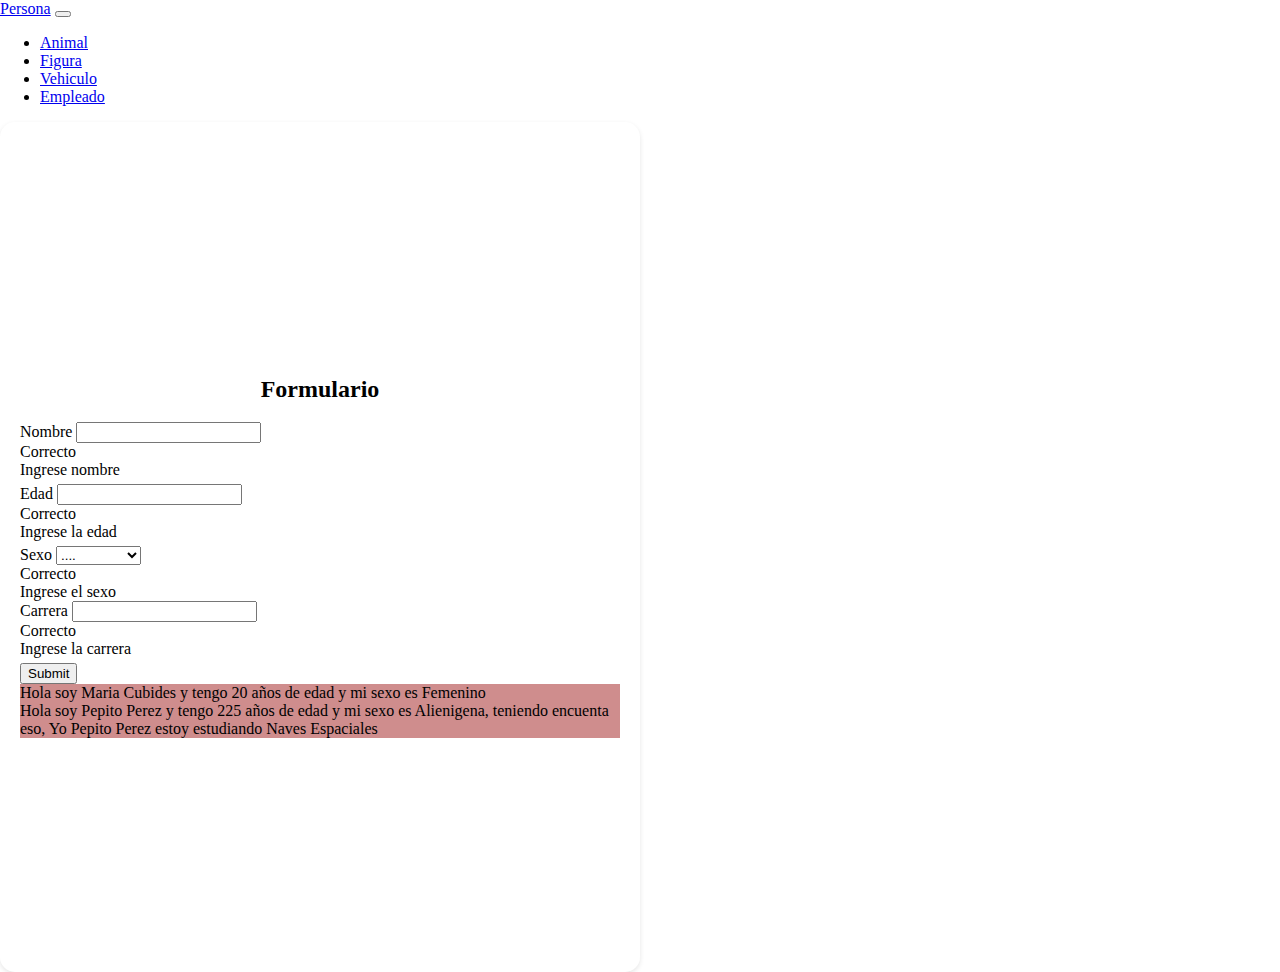
<file: index.html>
<!DOCTYPE html>
<html lang="en">
<head>
    <meta charset="UTF-8">
    <meta http-equiv="X-UA-Compatible" content="IE=edge">
    <meta name="viewport" content="width=device-width, initial-scale=1.0">
    <link href="https://cdn.jsdelivr.net/npm/bootstrap@5.3.0-alpha3/dist/css/bootstrap.min.css" rel="stylesheet" integrity="sha384-KK94CHFLLe+nY2dmCWGMq91rCGa5gtU4mk92HdvYe+M/SXH301p5ILy+dN9+nJOZ" crossorigin="anonymous">
    <title>Taller POO</title>
    <script src="js/Persona.js" defer></script>
    <link rel="stylesheet" href="css/style.css">
</head>
<body>
    <nav class="navbar navbar-expand-lg navbar navbar-dark bg-dark">
      <div class="container-fluid">
        <a class="navbar-brand" href="index.html">Persona</a>
        <button class="navbar-toggler" type="button" data-bs-toggle="collapse" data-bs-target="#navbarSupportedContent" aria-controls="navbarSupportedContent" aria-expanded="false" aria-label="Toggle navigation">
          <span class="navbar-toggler-icon"></span>
        </button>
        <div class="collapse navbar-collapse" id="navbarSupportedContent">
          <ul class="navbar-nav me-auto mb-2 mb-lg-0">
            <li class="nav-item">
              <a class="nav-link" href="html/animal.html">Animal</a>
            </li>
            <li class="nav-item">
              <a class="nav-link" href="html/figura.html">Figura</a>
            </li>
            <li class="nav-item">
              <a class="nav-link" href="html/vehiculo.html">Vehiculo</a>
            </li>
            <li class="nav-item">
              <a class="nav-link" href="html/empleado.html">Empleado</a>
            </li>
          </ul>
        </div>
      </div>
    </nav>
    <div id="form" class="container">
      <section class="form_poo">
        <form class="row g-3 needs-validation" id="formPersona" novalidate>
          <h2>Formulario</h2>
            <div class="col-md-4" class="form-content">
              <label for="nombrePersona" class="form-label">Nombre</label>
              <input type="text" name="nombre" class="form-control" id="nombrePersona" required>
              <div class="valid-feedback">
                Correcto
              </div>
              <div class="invalid-feedback">
                Ingrese nombre
              </div>
            </div>
            <div class="col-md-4">
              <label for="edadPersona" class="form-label">Edad</label>
              <input type="text" name="edad" class="form-control" id="edadPersona" required>
              <div class="valid-feedback">
                Correcto
              </div>
              <div class="invalid-feedback">
                Ingrese la edad
              </div>
            </div>
            <div class="col-md-3">
              <label for="sexoPersona" class="form-label">Sexo</label>
              <select class="form-select" name="sexo" id="sexoPersona" required>
                <option selected disabled value="">....</option>
                <option>Femenino</option>
                <option>Masculino</option>
                <option>Joto</option>
                <option>Alienigena</option>
              </select>
              <div class="valid-feedback">
                Correcto
              </div>
              <div class="invalid-feedback">
                Ingrese el sexo
              </div>
            </div>
            <div class="col-md-4">
              <label for="carreraEstudiante" class="form-label">Carrera</label>
              <input type="text" name="carrera" class="form-control" id="carreraEstudiante" required>
              <div class="valid-feedback">
                Correcto
              </div>
              <div class="invalid-feedback">
                Ingrese la carrera
              </div>
            </div>
            <div class="col-12">
                <input type="submit" name="botonPersona" id="botonPersona" class="btn btn-primary">
            </div>
            <div class="res1" id="re">
              <!--Se muestra el 1 resultado Colocado Intencionalmente-->
            </div>
            <div class="res3" id="re">
              <!--Se muestra el 3 resultado Colocado seccion ESTUDIANTE-->
            </div>
            <div class="resto" id="rep">
              <!--Se muestra el resultado Principal Ingresado-->
            </div>
            <div class="res2" id="rep">
              <!--Se muestra el 2 resultado Colocado seccion ESTUDIANTE-CARRERA-->
            </div>
            
            <div class="res4" id="rep">
              <!--Se muestra el 4 resultado Colocado seccion MAYOR DE EDAD-->
            </div>
        </form>
      </section>
    </div> 
</body>
</html>
</file>
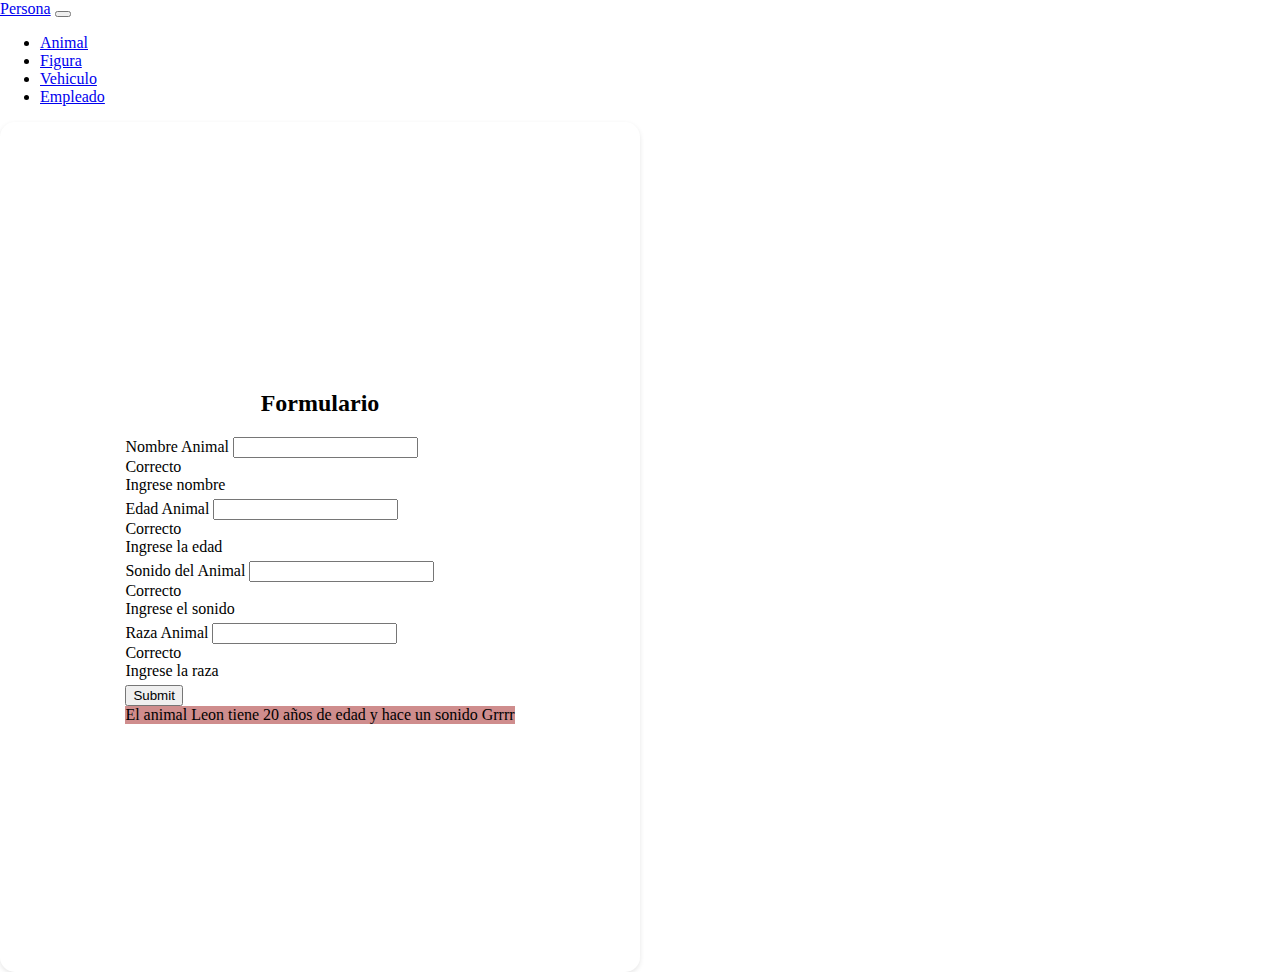
<file: html/animal.html>
<!DOCTYPE html>
<html lang="en">
<head>
    <meta charset="UTF-8">
    <meta http-equiv="X-UA-Compatible" content="IE=edge">
    <meta name="viewport" content="width=device-width, initial-scale=1.0">
    <link href="https://cdn.jsdelivr.net/npm/bootstrap@5.3.0-alpha3/dist/css/bootstrap.min.css" rel="stylesheet" integrity="sha384-KK94CHFLLe+nY2dmCWGMq91rCGa5gtU4mk92HdvYe+M/SXH301p5ILy+dN9+nJOZ" crossorigin="anonymous">
    <title>Taller POO</title>
    <script src="../js/Animal.js" defer></script>
    <link rel="stylesheet" href="../css/style.css">
</head>
<body>
    <nav class="navbar navbar-expand-lg navbar navbar-dark bg-dark">
      <div class="container-fluid">
        <a class="navbar-brand" href="../index.html">Persona</a>
        <button class="navbar-toggler" type="button" data-bs-toggle="collapse" data-bs-target="#navbarSupportedContent" aria-controls="navbarSupportedContent" aria-expanded="false" aria-label="Toggle navigation">
          <span class="navbar-toggler-icon"></span>
        </button>
        <div class="collapse navbar-collapse" id="navbarSupportedContent">
          <ul class="navbar-nav me-auto mb-2 mb-lg-0">
            <li class="nav-item">
              <a class="nav-link" href="animal.html">Animal</a>
            </li>
            <li class="nav-item">
              <a class="nav-link" href="figura.html">Figura</a>
            </li>
            <li class="nav-item">
              <a class="nav-link" href="vehiculo.html">Vehiculo</a>
            </li>
            <li class="nav-item">
              <a class="nav-link" href="empleado.html">Empleado</a>
            </li>
          </ul>
        </div>
      </div>
    </nav>
    <div id="form" class="container">
      <section class="form_poo">
        <form class="row g-3 needs-validation" id="formAnimal" novalidate>
          <h2>Formulario</h2>
            <div class="col-md-4" class="form-content">
              <label for="nombreAnimal" class="form-label">Nombre Animal</label>
              <input type="text" name="nombre" class="form-control" id="nombreAnimal" required>
              <div class="valid-feedback">
                Correcto
              </div>
              <div class="invalid-feedback">
                Ingrese nombre
              </div>
            </div>
            <div class="col-md-4">
              <label for="edadAnimal" class="form-label">Edad Animal</label>
              <input type="text" name="edad" class="form-control" id="edadAnimal" required>
              <div class="valid-feedback">
                Correcto
              </div>
              <div class="invalid-feedback">
                Ingrese la edad
              </div>
            </div>
            <div class="col-md-4">
              <label for="sonidoAnimal" class="form-label">Sonido del Animal</label>
              <input type="text" name="sonido" class="form-control" id="sonidoAnimal" required>
              <div class="valid-feedback">
                Correcto
              </div>
              <div class="invalid-feedback">
                Ingrese el sonido
              </div>
            </div>
            <div class="col-md-4">
              <label for="razaAnimal" class="form-label">Raza Animal</label>
              <input type="text" name="raza" class="form-control" id="razaAnimal" required>
              <div class="valid-feedback">
                Correcto
              </div>
              <div class="invalid-feedback">
                Ingrese la raza
              </div>
            </div>
            <div class="col-12">
                <input type="submit" name="botonAnimal" id="botonAnimal" class="btn btn-primary">
            </div>
            <div class="resto" id="re">
              <!--Se muestra el 2 resultado de la instancia animal1 -->
            </div>
            <div class="res1" id="rep">
              <!--Se muestra el 1 resultado del sonido Animal-->
            </div>
            <div class="res2" id="rep">
              <!--Se muestra el 3 resultado del movimiento Perro-->
            </div>
        </form>
      </section>
    </div> 
</body>
</html>
</file>
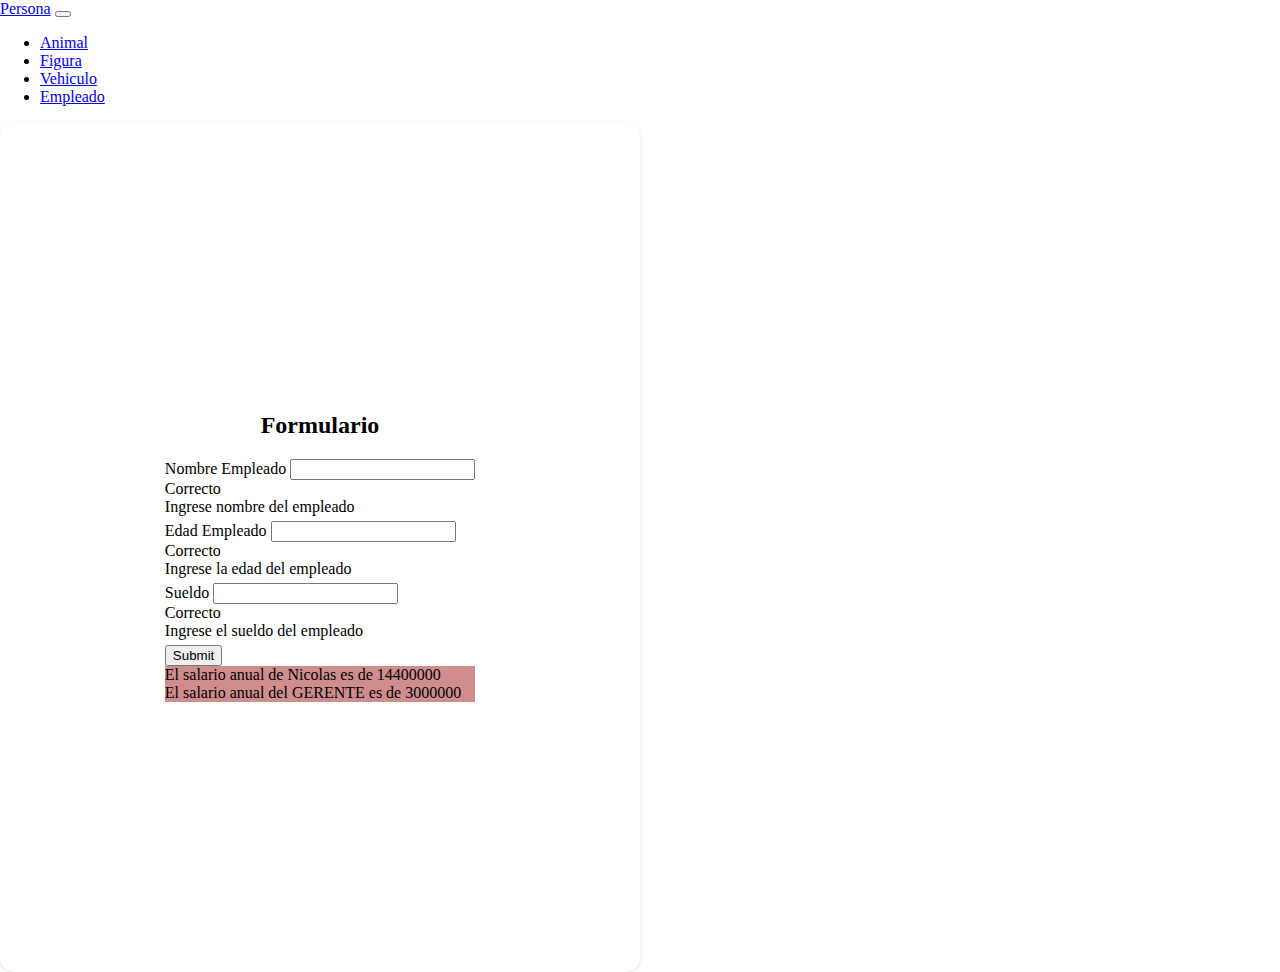
<file: html/empleado.html>
<!DOCTYPE html>
<html lang="en">
<head>
    <meta charset="UTF-8">
    <meta http-equiv="X-UA-Compatible" content="IE=edge">
    <meta name="viewport" content="width=device-width, initial-scale=1.0">
    <link href="https://cdn.jsdelivr.net/npm/bootstrap@5.3.0-alpha3/dist/css/bootstrap.min.css" rel="stylesheet" integrity="sha384-KK94CHFLLe+nY2dmCWGMq91rCGa5gtU4mk92HdvYe+M/SXH301p5ILy+dN9+nJOZ" crossorigin="anonymous">
    <title>Taller POO</title>
    <script src="../js/Empleado.js" defer></script>
    <link rel="stylesheet" href="../css/style.css">
</head>
<body>
    <nav class="navbar navbar-expand-lg navbar navbar-dark bg-dark">
      <div class="container-fluid">
        <a class="navbar-brand" href="../index.html">Persona</a>
        <button class="navbar-toggler" type="button" data-bs-toggle="collapse" data-bs-target="#navbarSupportedContent" aria-controls="navbarSupportedContent" aria-expanded="false" aria-label="Toggle navigation">
          <span class="navbar-toggler-icon"></span>
        </button>
        <div class="collapse navbar-collapse" id="navbarSupportedContent">
          <ul class="navbar-nav me-auto mb-2 mb-lg-0">
            <li class="nav-item">
              <a class="nav-link" href="animal.html">Animal</a>
            </li>
            <li class="nav-item">
              <a class="nav-link" href="figura.html">Figura</a>
            </li>
            <li class="nav-item">
              <a class="nav-link" href="vehiculo.html">Vehiculo</a>
            </li>
            <li class="nav-item">
              <a class="nav-link" href="empleado.html">Empleado</a>
            </li>
          </ul>
        </div>
      </div>
    </nav>
    <div id="form" class="container">
      <section class="form_poo">
        <form class="row g-3 needs-validation" id="formEmpleado" novalidate>
          <h2>Formulario</h2>
            <div class="col-md-4" class="form-content">
              <label for="nombreEmpleado" class="form-label">Nombre Empleado</label>
              <input type="text" name="nombre" class="form-control" id="nombreEmpleado" required>
              <div class="valid-feedback">
                Correcto
              </div>
              <div class="invalid-feedback">
                Ingrese nombre del empleado
              </div>
            </div>
            <div class="col-md-4">
              <label for="edadEmpleado" class="form-label">Edad Empleado</label>
              <input type="text" name="edad" class="form-control" id="edadEmpleado" required>
              <div class="valid-feedback">
                Correcto
              </div>
              <div class="invalid-feedback">
                Ingrese la edad del empleado
              </div>
            </div>
            <div class="col-md-4">
              <label for="sueldoEmpleado" class="form-label">Sueldo</label>
              <input type="text" name="sueldo" class="form-control" id="sueldoEmpleado" required>
              <div class="valid-feedback">
                Correcto
              </div>
              <div class="invalid-feedback">
                Ingrese el sueldo del empleado
              </div>
            </div>
            <div class="col-12">
                <input type="submit" name="botonEmpleado" id="botonEmpleado" class="btn btn-primary">
            </div>
            <div class="res1" id="re">
              <!--Se muestra el 1 resultado Colocado Intencionalmente SalarioAnual-->
            </div>
            <div class="res3" id="re">
              <!--Se muestra el 3 resultado Colocado Intencionalmente SalarioAnual Gerente-->
            </div>
            <div class="resto" id="rep">
              <!--Se muestra el resultado Principal Ingresado 1-->
            </div>
            <div class="res2" id="rep">
              <!--Se muestra el resultado 2 salarioanual Gerente-->
            </div>
            <div class="res4" id="rep">
              <!--Se muestra el ID generado para empleado-->
            </div>
        </form>
      </section>
    </div> 
</body>
</html>
</file>
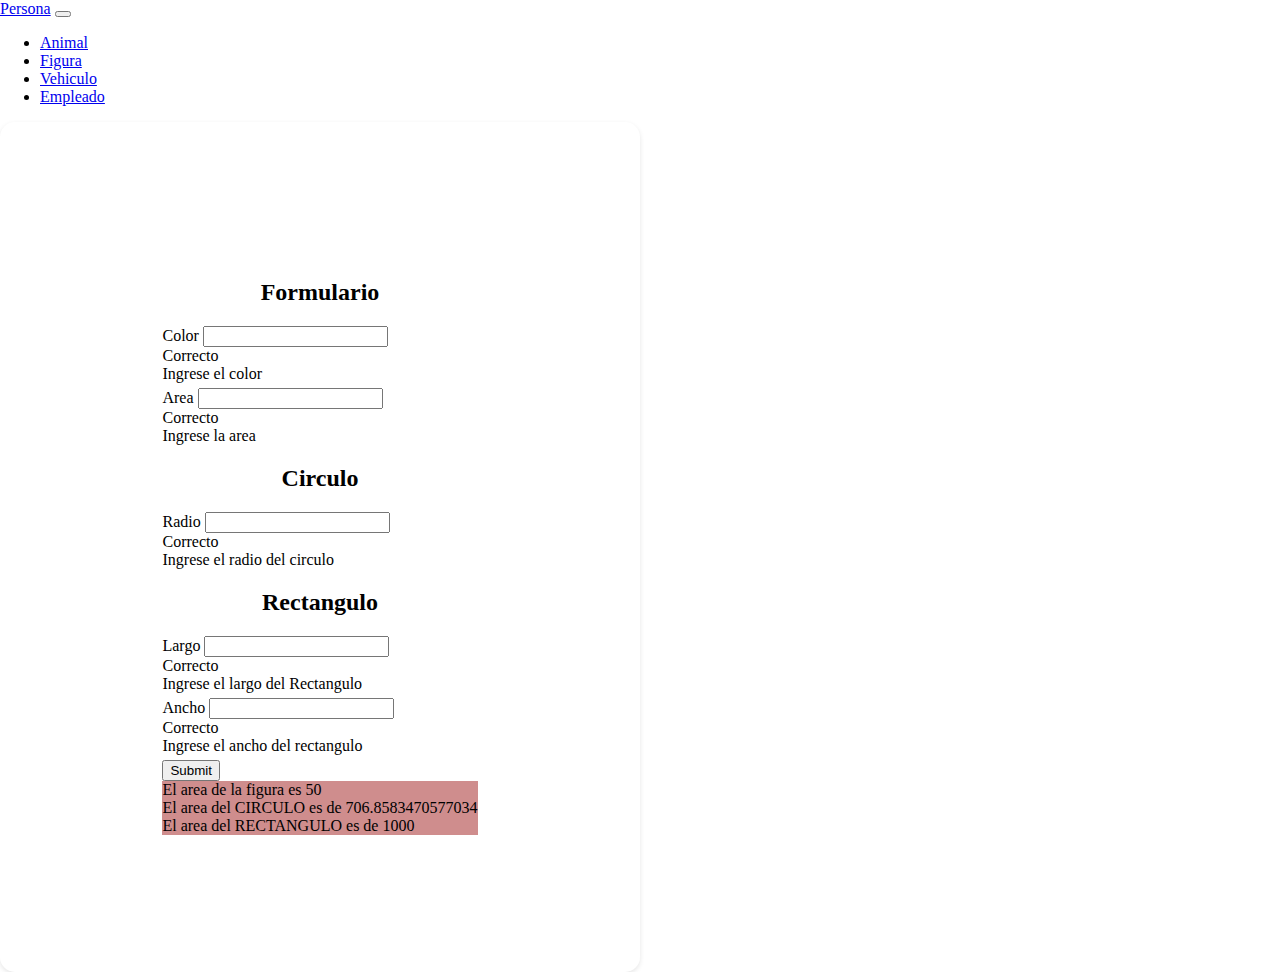
<file: html/figura.html>
<!DOCTYPE html>
<html lang="en">
<head>
    <meta charset="UTF-8">
    <meta http-equiv="X-UA-Compatible" content="IE=edge">
    <meta name="viewport" content="width=device-width, initial-scale=1.0">
    <link href="https://cdn.jsdelivr.net/npm/bootstrap@5.3.0-alpha3/dist/css/bootstrap.min.css" rel="stylesheet" integrity="sha384-KK94CHFLLe+nY2dmCWGMq91rCGa5gtU4mk92HdvYe+M/SXH301p5ILy+dN9+nJOZ" crossorigin="anonymous">
    <title>Taller POO</title>
    <script src="../js/Figura.js" defer></script>
    <link rel="stylesheet" href="../css/style.css">
</head>
<body>
    <nav class="navbar navbar-expand-lg navbar navbar-dark bg-dark">
      <div class="container-fluid">
        <a class="navbar-brand" href="../index.html">Persona</a>
        <button class="navbar-toggler" type="button" data-bs-toggle="collapse" data-bs-target="#navbarSupportedContent" aria-controls="navbarSupportedContent" aria-expanded="false" aria-label="Toggle navigation">
          <span class="navbar-toggler-icon"></span>
        </button>
        <div class="collapse navbar-collapse" id="navbarSupportedContent">
          <ul class="navbar-nav me-auto mb-2 mb-lg-0">
            <li class="nav-item">
              <a class="nav-link" href="animal.html">Animal</a>
            </li>
            <li class="nav-item">
              <a class="nav-link" href="figura.html">Figura</a>
            </li>
            <li class="nav-item">
              <a class="nav-link" href="vehiculo.html">Vehiculo</a>
            </li>
            <li class="nav-item">
              <a class="nav-link" href="empleado.html">Empleado</a>
            </li>
          </ul>
        </div>
      </div>
    </nav>
    <div id="form" class="container">
      <section class="form_poo">
        <form class="row g-3 needs-validation" id="formFigura" novalidate>
          <h2>Formulario</h2>
            <div class="col-md-4" class="form-content">
              <label for="colorFigura" class="form-label">Color</label>
              <input type="text" name="color" class="form-control" id="colorFigura" required>
              <div class="valid-feedback">
                Correcto
              </div>
              <div class="invalid-feedback">
                Ingrese el color
              </div>
            </div>
            <div class="col-md-4">
              <label for="areaFigura" class="form-label">Area</label>
              <input type="text" name="area" class="form-control" id="areaFigura" required>
              <div class="valid-feedback">
                Correcto
              </div>
              <div class="invalid-feedback">
                Ingrese la area
              </div>
            </div>
            <h2>Circulo</h2>
            <div class="col-md-4">
              <label for="radioCirculo" class="form-label">Radio</label>
              <input type="text" name="radio" class="form-control" id="radioCirculo" required>
              <div class="valid-feedback">
                Correcto
              </div>
              <div class="invalid-feedback">
                Ingrese el radio del circulo
              </div>
            </div>
            <h2>Rectangulo</h2>
            <div class="col-md-4">
              <label for="largoRectangulo" class="form-label">Largo</label>
              <input type="text" name="largo" class="form-control" id="largoRectangulo" required>
              <div class="valid-feedback">
                Correcto
              </div>
              <div class="invalid-feedback">
                Ingrese el largo del Rectangulo
              </div>
            </div>
            <div class="col-md-4">
              <label for="anchoRectangulo" class="form-label">Ancho</label>
              <input type="text" name="ancho" class="form-control" id="anchoRectangulo" required>
              <div class="valid-feedback">
                Correcto
              </div>
              <div class="invalid-feedback">
                Ingrese el ancho del rectangulo
              </div>
            </div>
            <div class="col-12">
                <input type="submit" name="botonFigura" id="botonFigura" class="btn btn-primary">
            </div>
            <div class="res1" id="re">
              <!--Se muestra el 1 resultado Colocado Intencionalmente-->
            </div>
            <div class="res3" id="re">
              <!--Se muestra el 4 resultado Colocado Intencionalmente CirculoArea-->
            </div>
            <div class="res5" id="re">
              <!--Se muestra el 3 resultado Colocado Intencionalmente AreaRectangulo-->
            </div>
            <div class="resto" id="rep">
              <!--Se muestra el 2 resultado Colocado calcular area-->
            </div>
            <div class="res2" id="rep">
              <!--Se muestra el 3 resultado Colocado calcular area Circulo-->
            </div>
            <div class="res4" id="rep">
              <!--Se muestra el 5 resultado Colocado calcular area Rectangulo-->
            </div>
        </form>
      </section>
    </div> 
</body>
</html>
</file>
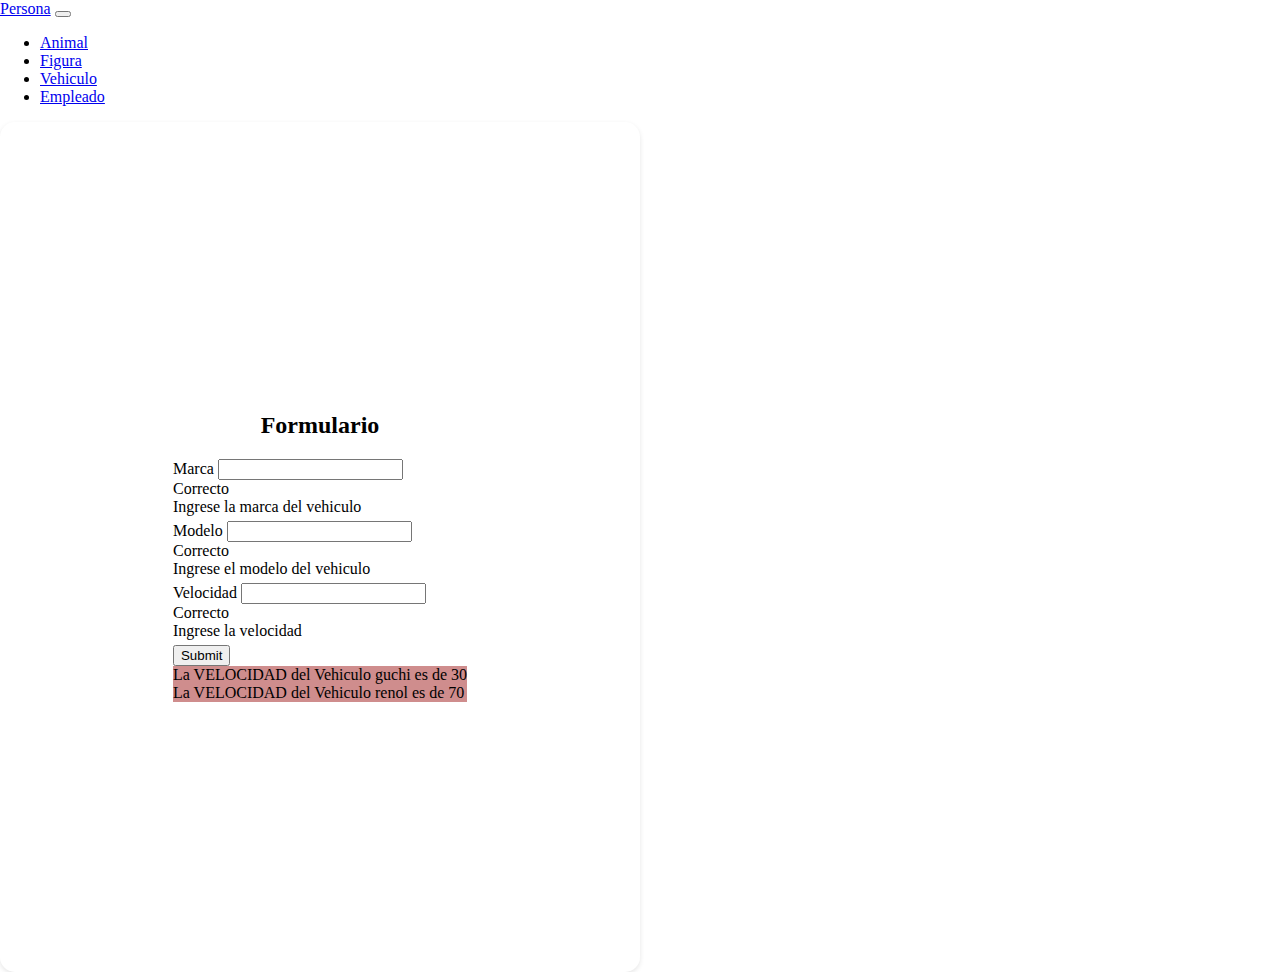
<file: html/vehiculo.html>
<!DOCTYPE html>
<html lang="en">
<head>
    <meta charset="UTF-8">
    <meta http-equiv="X-UA-Compatible" content="IE=edge">
    <meta name="viewport" content="width=device-width, initial-scale=1.0">
    <link href="https://cdn.jsdelivr.net/npm/bootstrap@5.3.0-alpha3/dist/css/bootstrap.min.css" rel="stylesheet" integrity="sha384-KK94CHFLLe+nY2dmCWGMq91rCGa5gtU4mk92HdvYe+M/SXH301p5ILy+dN9+nJOZ" crossorigin="anonymous">
    <title>Taller POO</title>
    <script src="../js/Vehiculo.js" defer></script>
    <link rel="stylesheet" href="../css/style.css">
</head>
<body>
    <nav class="navbar navbar-expand-lg navbar navbar-dark bg-dark">
      <div class="container-fluid">
        <a class="navbar-brand" href="../index.html">Persona</a>
        <button class="navbar-toggler" type="button" data-bs-toggle="collapse" data-bs-target="#navbarSupportedContent" aria-controls="navbarSupportedContent" aria-expanded="false" aria-label="Toggle navigation">
          <span class="navbar-toggler-icon"></span>
        </button>
        <div class="collapse navbar-collapse" id="navbarSupportedContent">
          <ul class="navbar-nav me-auto mb-2 mb-lg-0">
            <li class="nav-item">
              <a class="nav-link" href="animal.html">Animal</a>
            </li>
            <li class="nav-item">
              <a class="nav-link" href="figura.html">Figura</a>
            </li>
            <li class="nav-item">
              <a class="nav-link" href="vehiculo.html">Vehiculo</a>
            </li>
            <li class="nav-item">
              <a class="nav-link" href="empleado.html">Empleado</a>
            </li>
          </ul>
        </div>
      </div>
    </nav>
    <div id="form" class="container">
      <section class="form_poo">
        <form class="row g-3 needs-validation" id="formVehiculo" novalidate>
          <h2>Formulario</h2>
            <div class="col-md-4" class="form-content">
              <label for="marcaVehiculo" class="form-label">Marca</label>
              <input type="text" name="marca" class="form-control" id="marcaVehiculo" required>
              <div class="valid-feedback">
                Correcto
              </div>
              <div class="invalid-feedback">
                Ingrese la marca del vehiculo
              </div>
            </div>
            <div class="col-md-4">
              <label for="modeloVehiculo" class="form-label">Modelo</label>
              <input type="text" name="modelo" class="form-control" id="modeloVehiculo" required>
              <div class="valid-feedback">
                Correcto
              </div>
              <div class="invalid-feedback">
                Ingrese el modelo del vehiculo
              </div>
            </div>
            <div class="col-md-4">
              <label for="velocidadVehiculo" class="form-label">Velocidad</label>
              <input type="text" name="velocidad" class="form-control" id="velocidadVehiculo" required>
              <div class="valid-feedback">
                Correcto
              </div>
              <div class="invalid-feedback">
                Ingrese la velocidad
              </div>
            </div>
            <div class="col-12">
                <input type="submit" name="botonVehiculo" id="botonVehiculo" class="btn btn-primary">
            </div>
            <div class="res1" id="re">
              <!--Se muestra el 1 resultado Colocado Intencionalmente vehiculoacelerar-->
            </div>
            <div class="res2" id="re">
              <!--Se muestra el 2 resultado Colocado seccion COCHE 1 -->
            </div>
            <div class="resto" id="rep">
              <!--Se muestra el resultado Principal Ingresado Vehiculoacelerar-->
            </div>
            <div class="res3" id="rep">
              <!--Se muestra el 3 resultado Colocado seccion velocidad km-->
            </div>
            
        </form>
      </section>
    </div> 
</body>
</html>
</file>
<file: css/style.css>
body {
    background-image: url(https://w.wallhaven.cc/full/7p/wallhaven-7p39gy.png);
    background-size: cover;
    margin: 0;
    height: 100vh;
}

.container {
    display: grid;
    place-items: center;
    height: 90vh;
    width: 600px;
    background-color: #ffffff60;
    padding: 20px;
    border-radius: 15px;
    box-shadow: 0 2px 5px rgba(0, 0, 0, 0.1);
    overflow: auto;
}

h2 {
    text-align: center;
}

.col-md-4 {
    margin-bottom: 5px;
}

#re {
    background-color: rgba(165, 42, 42, 0.534);
}

#rep {
    background-color: rgba(42, 81, 165, 0.534);
}

.form-content {
    overflow-y: auto;
    max-height: calc(80vh - 60px); /* Ajusta el valor según el tamaño del encabezado */
}
</file>
